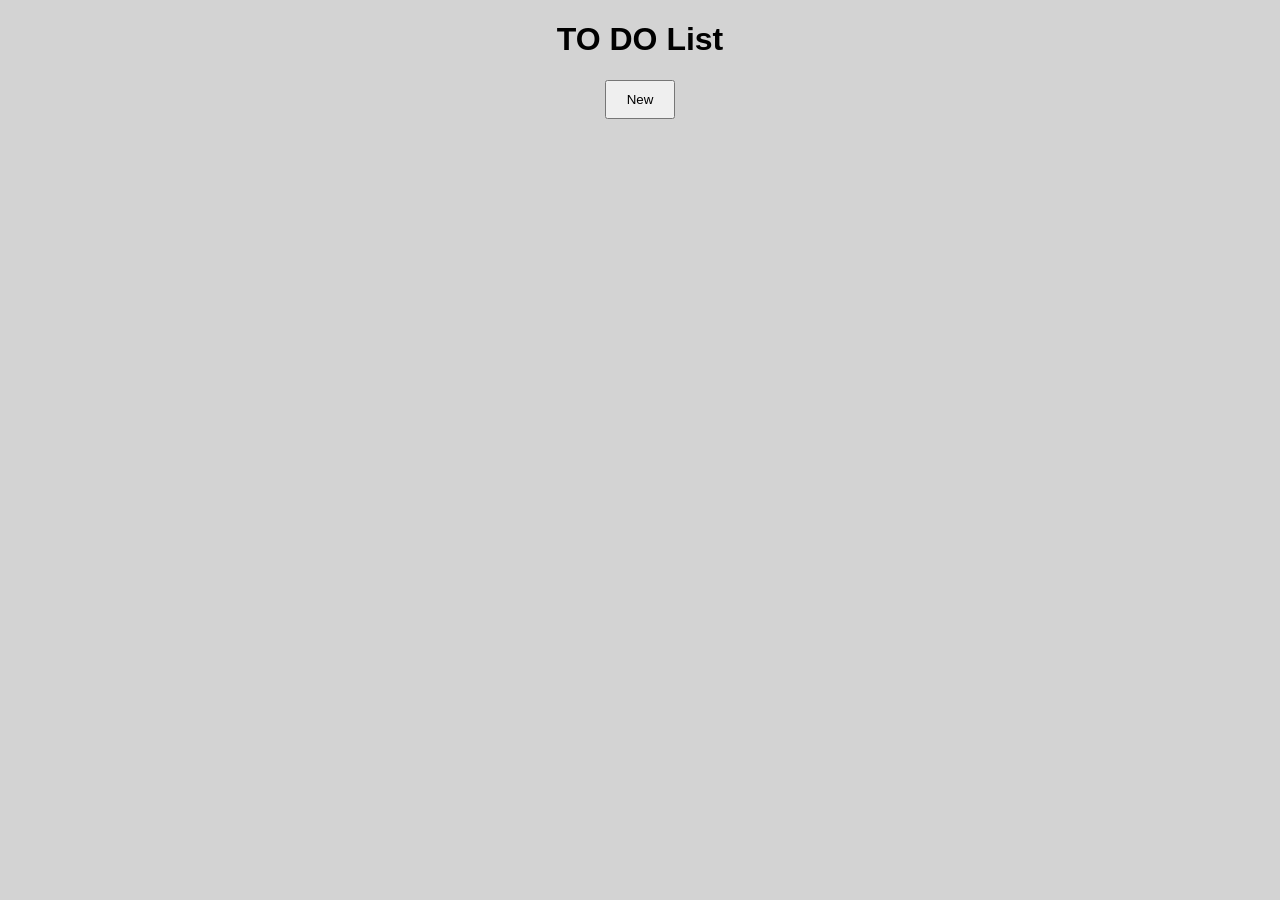
<file: cell03/ex03/index.html>
<!DOCTYPE html>
<html lang="en">
<head>
    <meta charset="UTF-8">
    <title>TO DO List</title>
    <link rel="stylesheet" href="todo.css">
</head>
<body>
    <h1>TO DO List</h1>

    <button id="new">New</button>

    <div id="ft_list"></div>

    <script src="todo.js"></script>
    <div id="confirmBox" class="modal">
    <p>Remove this TO DO?</p>
    <button id="yesBtn">Yes</button>
    <button id="noBtn">No</button>
</div>
</body>
</html>
</file>
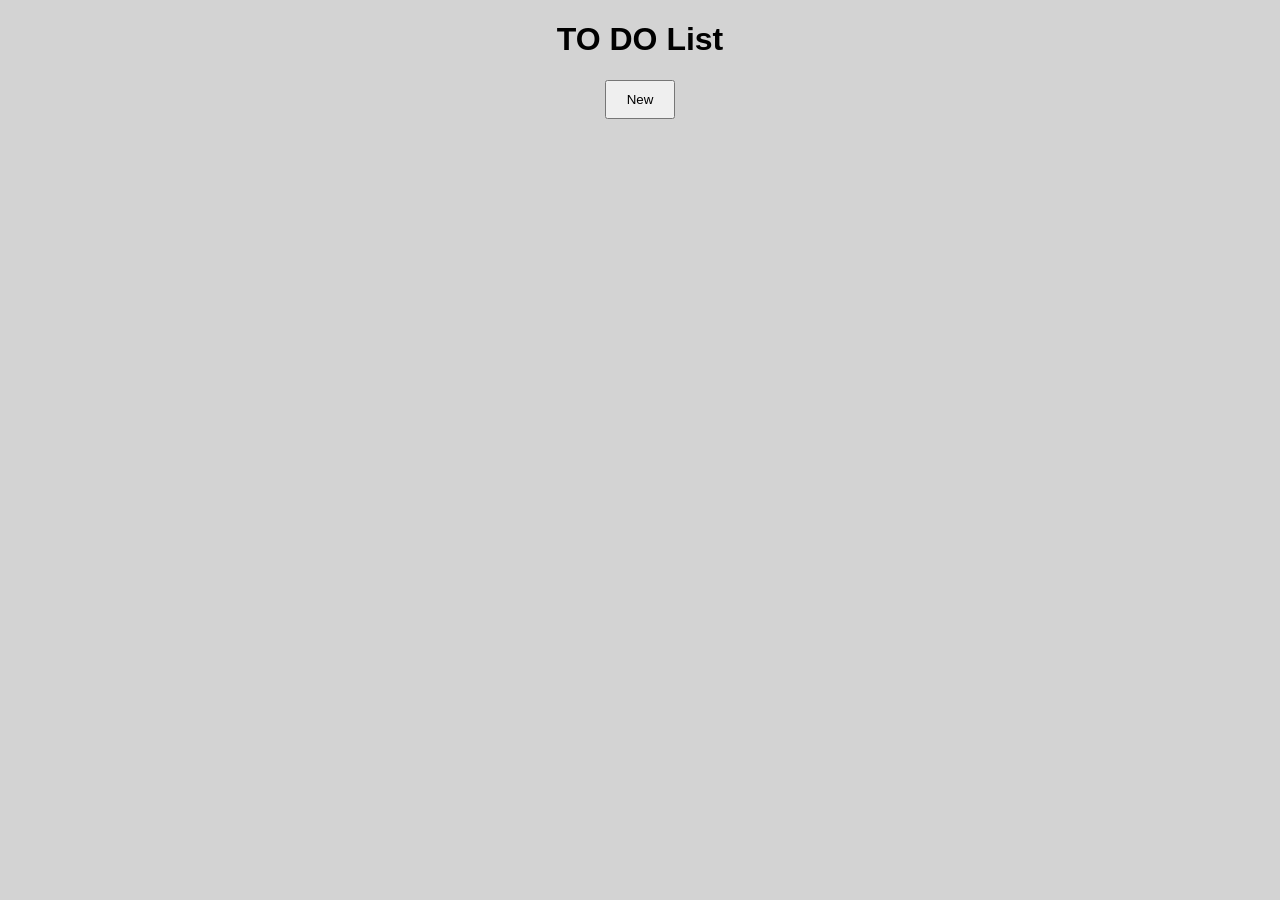
<file: cell3/ex03/index.html>
<!DOCTYPE html>
<html lang="en">
<head>
    <meta charset="UTF-8">
    <title>TO DO List</title>
    <link rel="stylesheet" href="todo.css">
</head>
<body>
    <h1>TO DO List</h1>

    <button id="new">New</button>

    <div id="ft_list"></div>

    <script src="todo.js"></script>
</body>
</html>
</file>
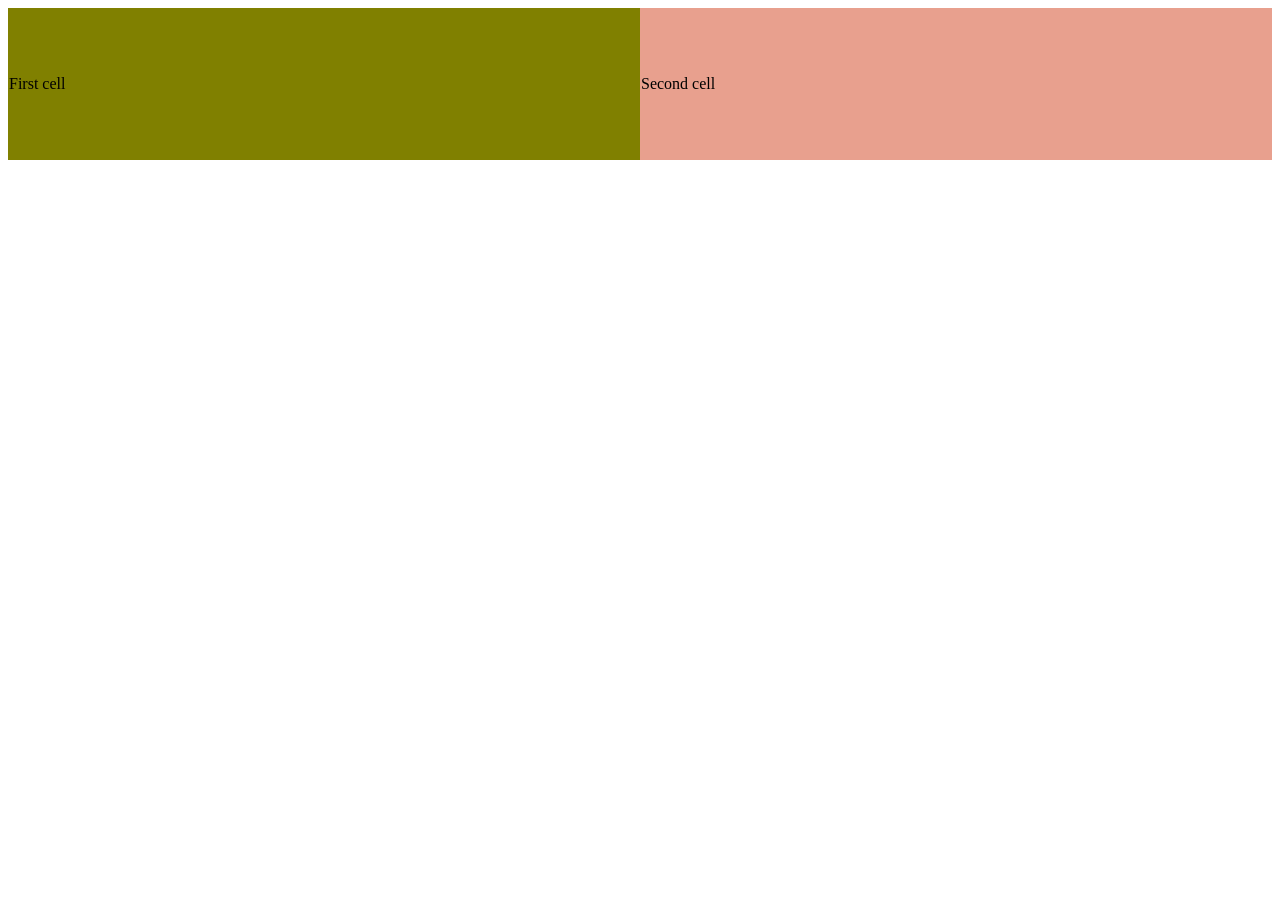
<file: cell01/ex05/tab.html>
<!DOCTYPE html>
<html lang="en">
<head>
    <meta charset="UTF-8">
    <title>Tab</title>
    <style>
        table {
            width: 100%;
            border-collapse: collapse;
        }

        td {
            width: 50%;
            height: 150px;
            border: 0px solid black;
        }

        .first {
            background-color: olive;
        }

        .second {
            background-color: #e8a08e;
        }
    </style>
</head>
<body>
    <table>
        <tr>
            <td class="first">First cell</td>
            <td class="second">Second cell</td>
        </tr>
    </table>
</body>
</html>
</file>
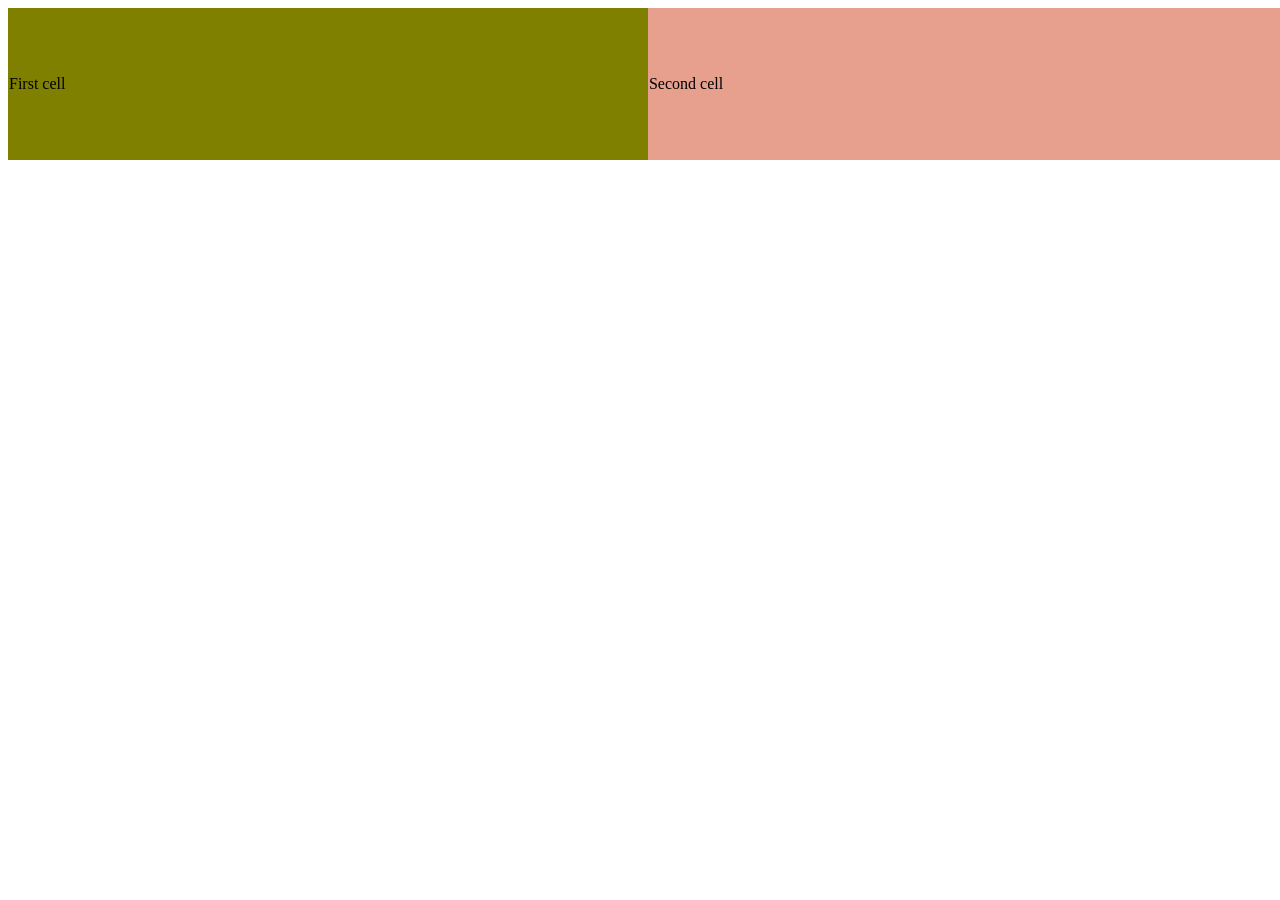
<file: cell01/ex06/responsive.html>
<!DOCTYPE html>
<html lang="en">
<head>
    <meta charset="UTF-8">
    <title>Tab</title>
    <style>
        table {
            width: 100vw;
            border-collapse: collapse;
        }

        td {
            width: 50vw;
            height: 150px;
            border: 0px solid black;
        }

        .first {
            background-color: olive;
        }

        .second {
            background-color: #e8a08e;
        }
    </style>
</head>
<body>
    <table>
        <tr>
            <td class="first">First cell</td>
            <td class="second">Second cell</td>
        </tr>
    </table>
</body>
</html>
</file>
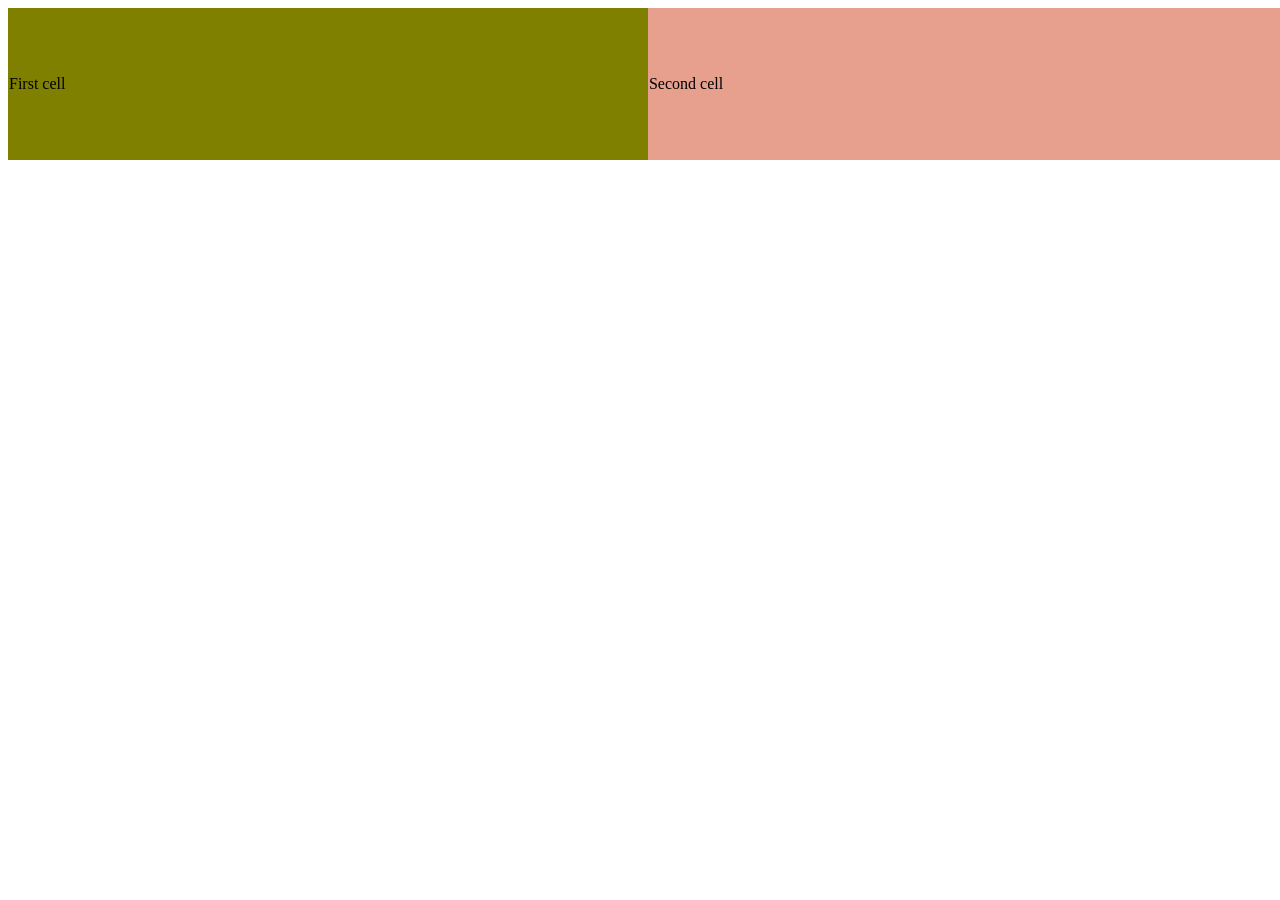
<file: cell02/ex00/responsive.html>
<!DOCTYPE html>
<html lang="en">
<head>
    <meta charset="UTF-8">
    <title>Tab</title>
    <link rel="stylesheet" href="responsive.css">
</head>
<body>
    <table>
        <tr>
            <td class="first">First cell</td>
            <td class="second">Second cell</td>
        </tr>
    </table>
</body>
</html>
</file>
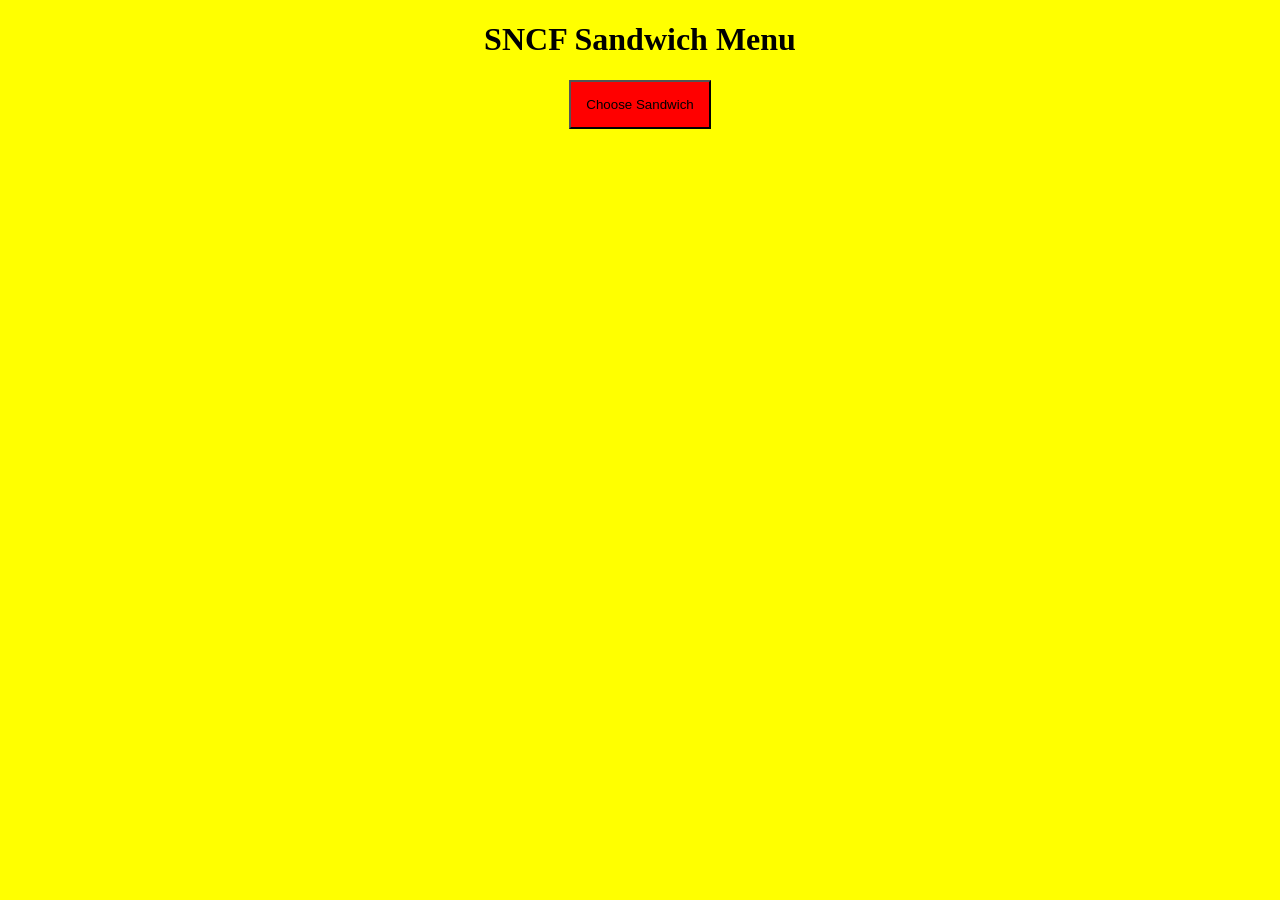
<file: cell02/ex01/menu.html>
<!DOCTYPE html>
<html lang="en">
<head>
    <meta charset="UTF-8">
    <title>SNCF Sandwich</title>
    <link rel="stylesheet" href="menu.css">
</head>
<body>
    <h1>SNCF Sandwich Menu</h1>

    <div class="dropdown">
        <button>Choose Sandwich</button>
        <div class="content">
            <p>Ham Sandwich</p>
            <p>Cheese Sandwich</p>
            <p>Ham and Cheese Sandwich</p>
        </div>
    </div>
</body>
</html>
</file>
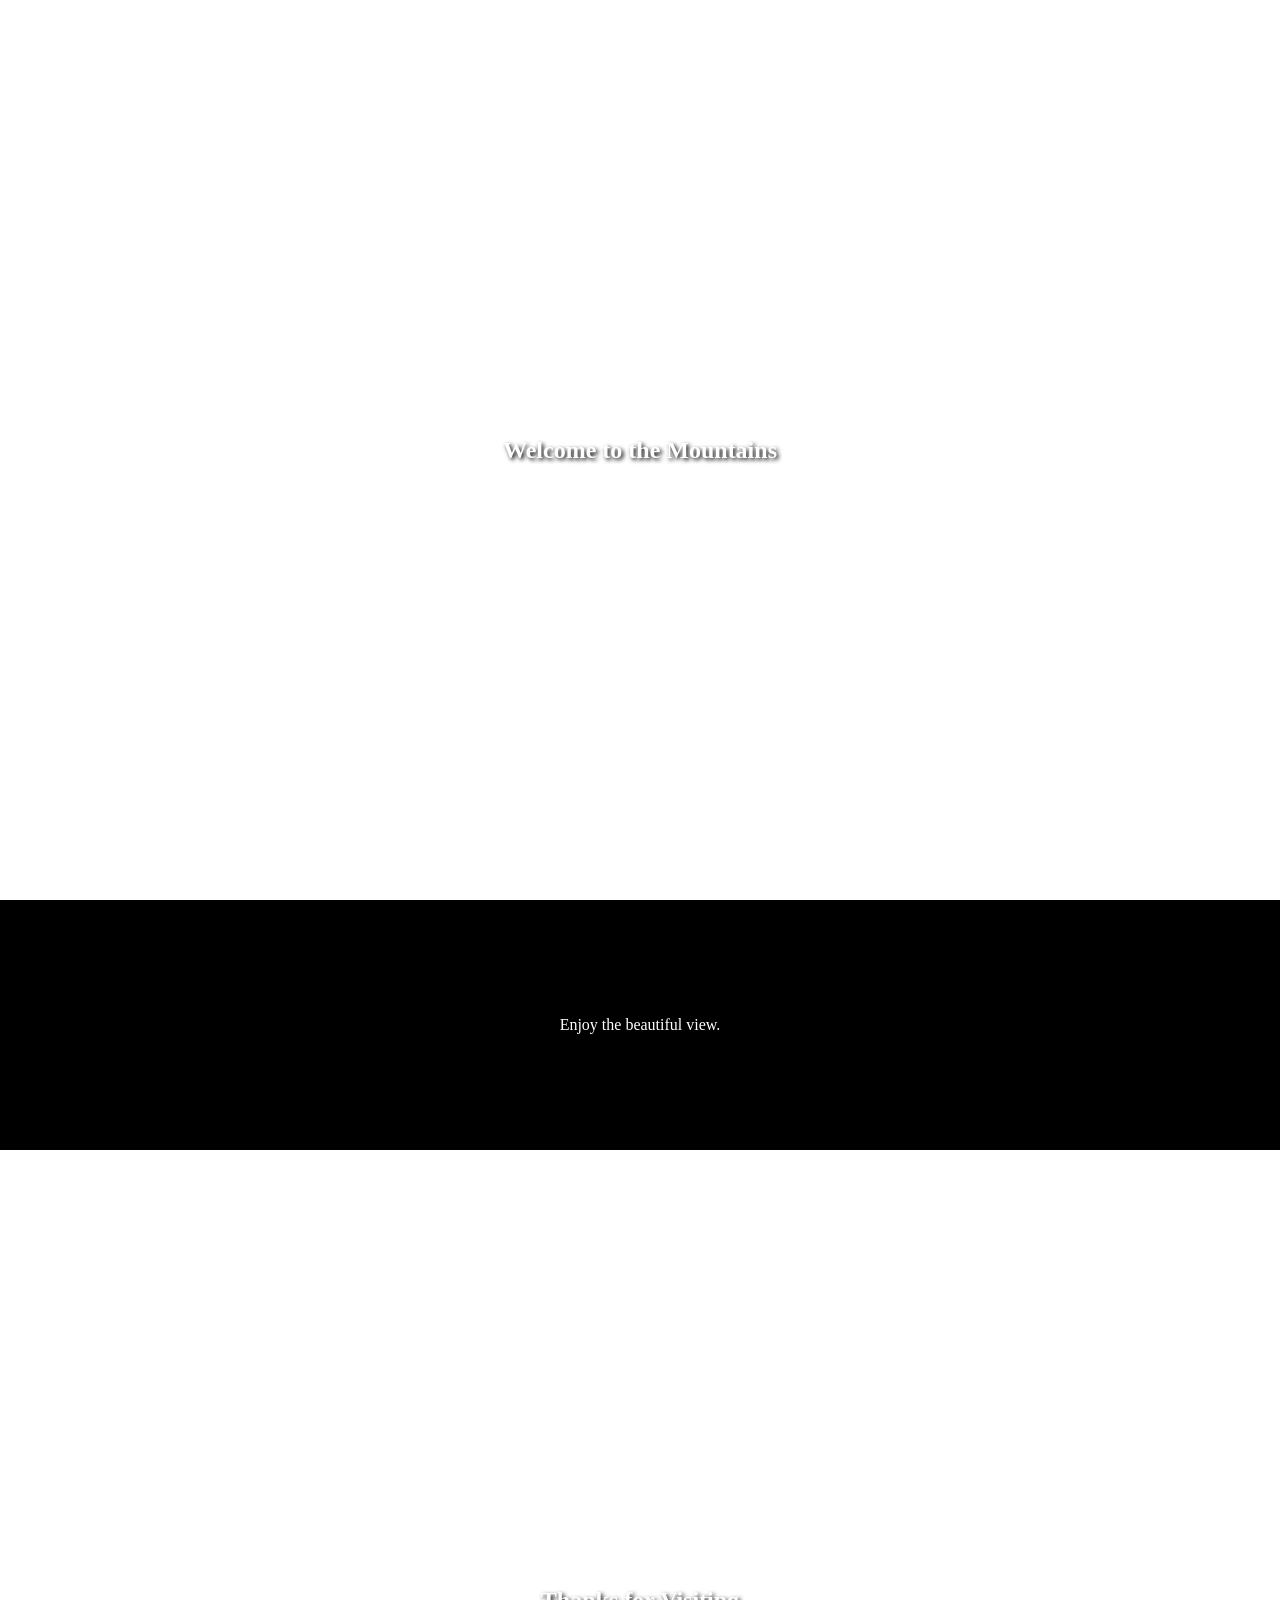
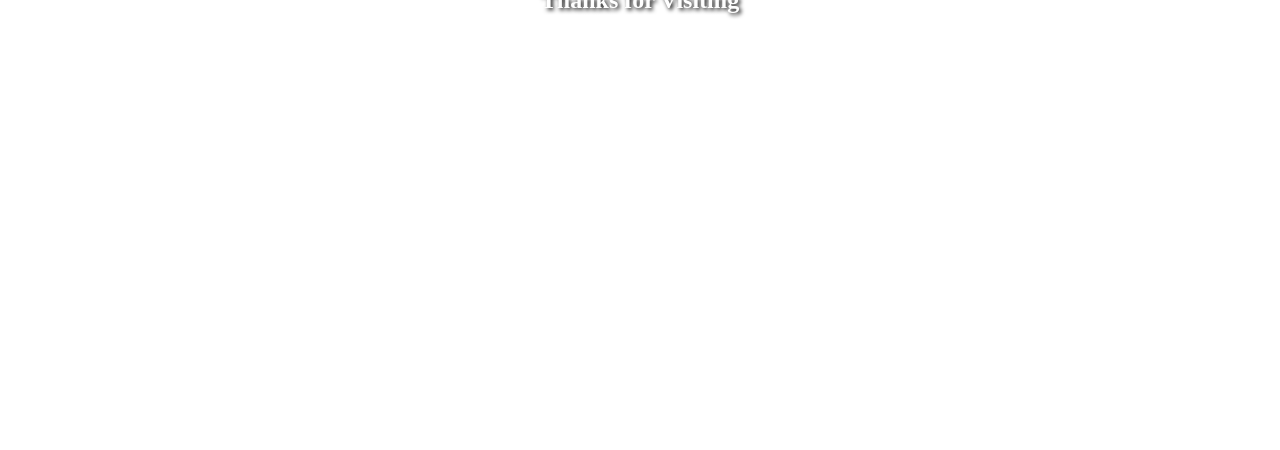
<file: cell02/ex02/parallax.html>
<!DOCTYPE html>
<html lang="en">
<head>
    <meta charset="UTF-8">
    <meta name="viewport" content="width=device-width, initial-scale=1.0">
    <title>Parallax Page</title>
    <link rel="stylesheet" href="parallax.css">
</head>
<body>
    <section class="image first">
        <h1>Welcome to the Mountains</h1>
    </section>

    <section class="middle">
        <p>Enjoy the beautiful view.</p>
    </section>

    <section class="image second">
        <h1>Thanks for Visiting</h1>
    </section>
</body>
</html>
</file>
<file: cell03/ex03/todo.css>
body {
    font-family: Arial, sans-serif;
    text-align: center;
    background-color: lightgray;
}

button {
    padding: 10px 20px;
    cursor: pointer;
}

#ft_list {
    width: 300px;
    margin: 20px auto;
}

#ft_list div {
    background-color: white;
    padding: 15px;
    margin-bottom: 5px;
    border: 1px solid black;
    cursor: pointer;
    overflow-wrap: anywhere;
}

#ft_list div:hover {
    background-color: lightpink;
}
.modal {
    display: none;
    padding: 20px;
    background: pink;
    border: 1px solid black;
}

.modal button {
    padding: 8px 20px;
    cursor: pointer;
}
</file>
<file: cell3/ex03/todo.css>
body {
    font-family: Arial, sans-serif;
    text-align: center;
    background-color: lightgray;
}

button {
    padding: 10px 20px;
    cursor: pointer;
}

#ft_list {
    width: 300px;
    margin: 20px auto;
}

#ft_list div {
    background-color: white;
    padding: 15px;
    margin-bottom: 5px;
    border: 1px solid black;
    cursor: pointer;
    overflow-wrap: anywhere;
}

#ft_list div:hover {
    background-color: lightpink;
}
</file>
<file: cell02/ex00/responsive.css>
table {
        width: 100vw;
        border-collapse: collapse;
    }

    td {
        width: 50vw;
        height: 150px;
        border: 0px solid black;
    }

    .first {
        background-color: olive;
    }

    .second {
        background-color: #e8a08e;
    }
</file>
<file: cell02/ex01/menu.css>
body {
    background-color: yellow;
    text-align: center;
}

button {
    background-color: red;
    padding: 15px;
    cursor: pointer;
}

.dropdown {
    display: inline-block;
}

.content {
    display: none;
    background-color: lightblue;
    border: 2px solid black;
    padding: 10px;
}

.dropdown:hover .content {
    display: block;
}

.content p:hover {
    background-color: pink;
}
</file>
<file: cell02/ex02/parallax.css>
body {
    margin: 0;
}

.image {
    height: 100vh;
    background-size: cover;
    background-position: center;
    background-attachment: fixed;
    display: flex;
    justify-content: center;
    align-items: center;
    color: white;
    text-shadow: 2px 2px 4px black;
}

.first {
    background-image: url("https://images.unsplash.com/photo-1500534623283-312aade485b7?auto=format&fit=crop&w=1600&q=80");
}

.middle {
    background-color: black;
    color: white;
    text-align: center;
    padding: 100px 20px;
}

.second {
    background-image: url("https://images.unsplash.com/photo-1470770841072-f978cf4d019e?auto=format&fit=crop&w=1600&q=80");
}
</file>
